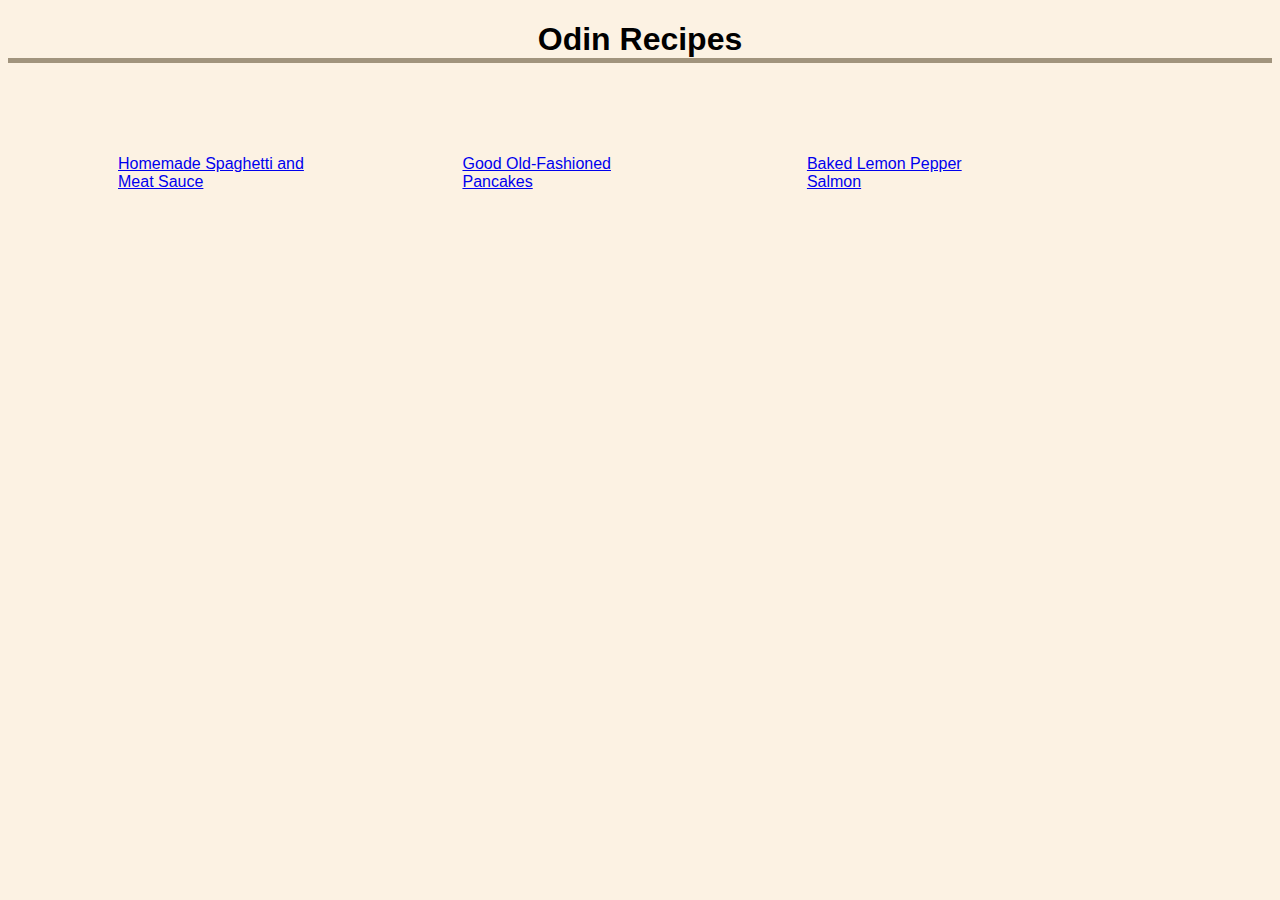
<file: index.html>
<!DOCTYPE HTML>
<html lang="en">
    <head>
        <meta charset="utf-8">
        <title>Odin Recipes</title>
        <link rel="stylesheet" href="./styles.css">
    </head>
    <body>
        <h1 class="title">Odin Recipes</h1>
        <ul class="recipe-list">
            <li class="recipe-item"><a href="./recipes/spaghetti.html">Homemade Spaghetti and Meat Sauce</a></li>
            <li class="recipe-item"><a href="./recipes/pancakes.html">Good Old-Fashioned Pancakes</a></li>
            <li class="recipe-item"><a href="./recipes/salmon.html">Baked Lemon Pepper Salmon</a></li>
        </ul>
    </body>
</html>
</file>
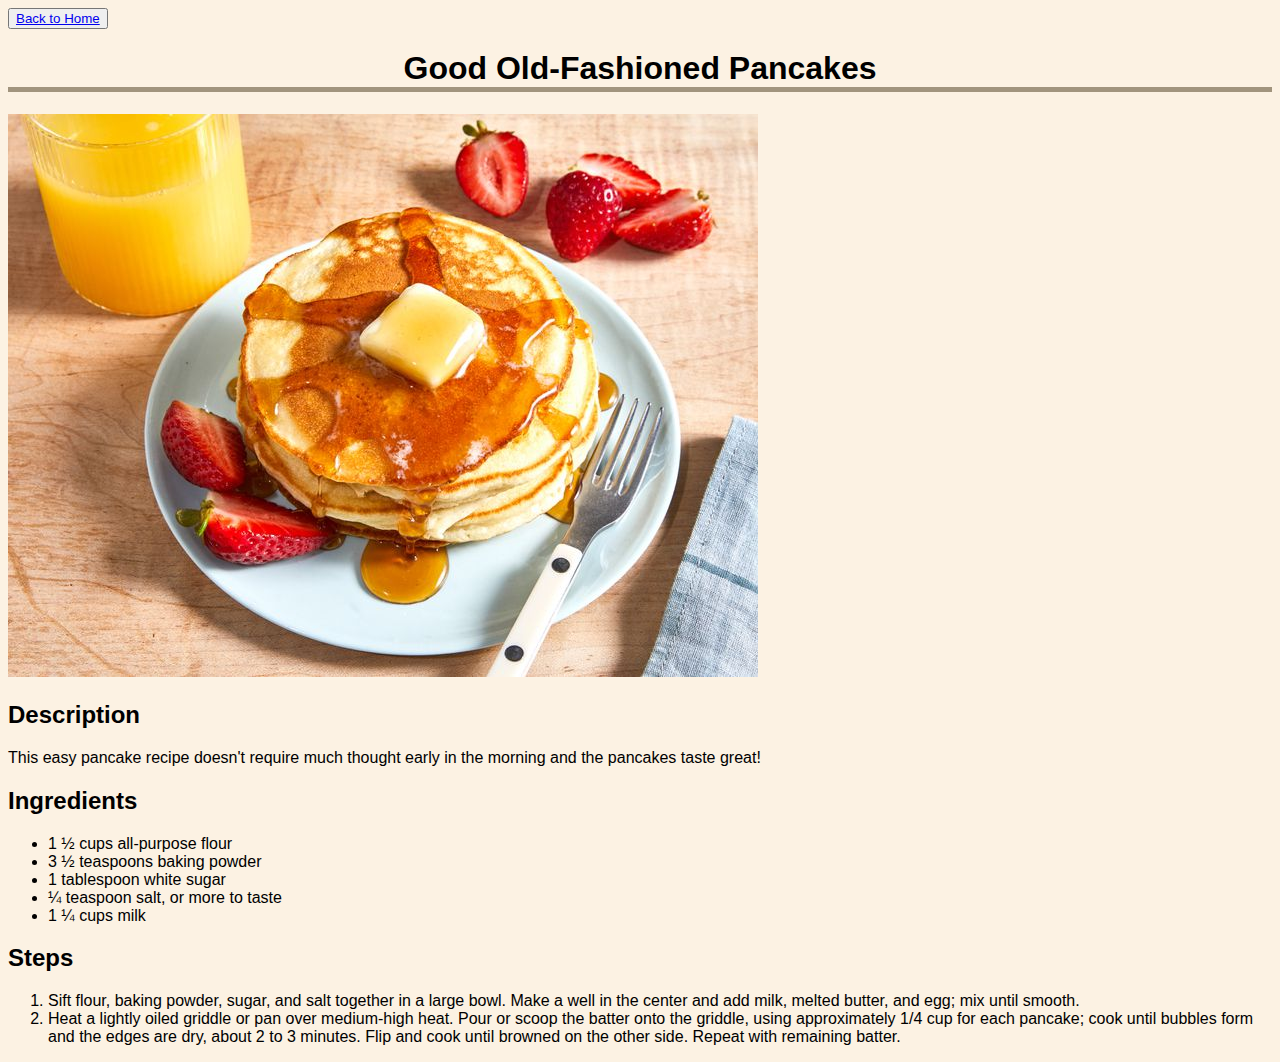
<file: recipes/pancakes.html>
<!DOCTYPE html>
<html lang="en">
    <head>
        <meta charset="utf-8">
        <title>Good Old-Fashioned Pancakes</title>
        <link rel="stylesheet" href="../styles.css">
    </head>
    <body>
        <button><a href="../index.html">Back to Home</a></button>
        <h1 class="title">Good Old-Fashioned Pancakes</h1>
        <img src="../img/pancakes.jpg" height="563" width="750" alt="Stack of four pancakes, with a square of butter and maple syrup on top. Strawberries on the side and and glass of orange juice.">
        
        <h2>Description</h2>
        <p>This easy pancake recipe doesn't require much thought early in the morning and the pancakes taste great!</p>

        <h2>Ingredients</h2>
        <ul>
            <li>1 ½ cups all-purpose flour</li>
            <li>3 ½ teaspoons baking powder</li>
            <li>1 tablespoon white sugar</li>
            <li>¼ teaspoon salt, or more to taste</li>
            <li>1 ¼ cups milk</li>
        </ul>

        <h2>Steps</h2>
        <ol>
            <li>Sift flour, baking powder, sugar, and salt together in a large bowl. Make a well in the center and add milk, melted butter, and egg; mix until smooth.</li>
            <li>Heat a lightly oiled griddle or pan over medium-high heat. Pour or scoop the batter onto the griddle, using approximately 1/4 cup for each pancake; cook until bubbles form and the edges are dry, about 2 to 3 minutes. Flip and cook until browned on the other side. Repeat with remaining batter.</li>
        </ol>
    </body>
</html>
</file>
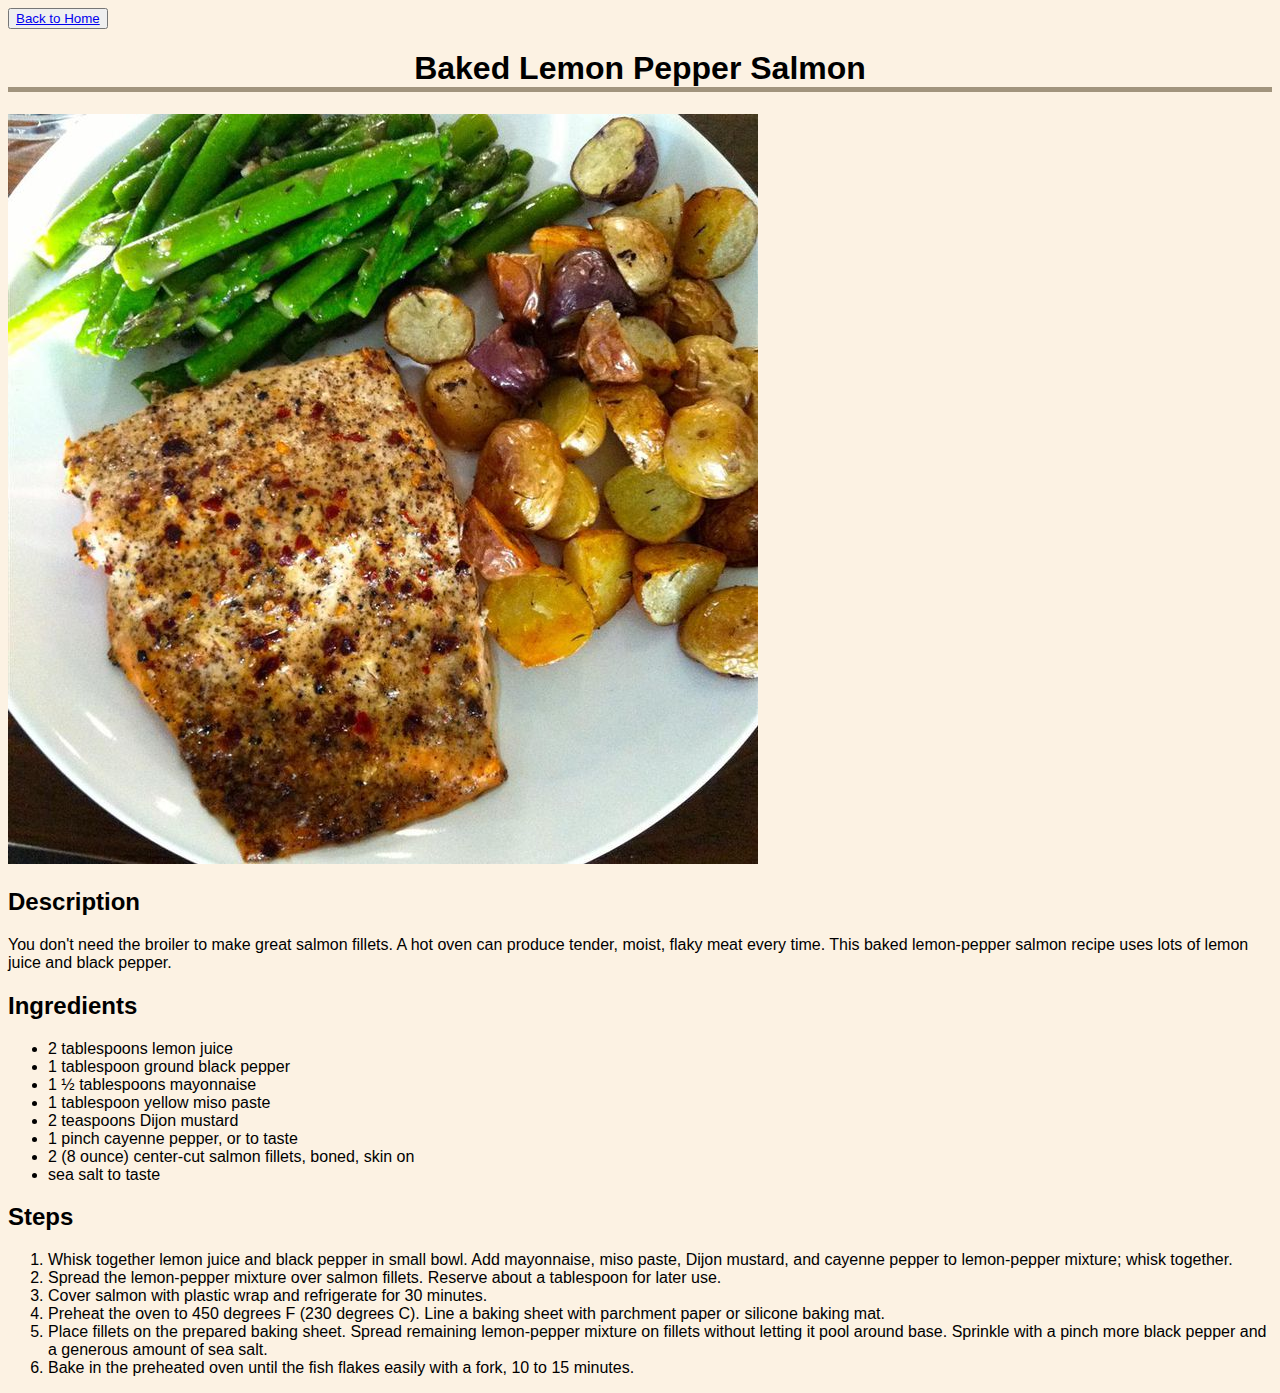
<file: recipes/salmon.html>
<!DOCTYPE html>
<html lang="en">
    <head>
        <meta charset="utf-8">
        <title>Baked Lemon Pepper Salmon</title>
        <link rel="stylesheet" href="../styles.css">
    </head>
    <body>
        <button><a href="../index.html">Back to Home</a></button>
        <h1 class="title">Baked Lemon Pepper Salmon</h1>
        <img src="../img/salmon.jpg" height="750" width="750" alt="Baked fillet of salmon covered in herbs and spices. Half-cut baby potatoes and green asparagus on the side complete the dish.">

        <h2>Description</h2>
        <p>You don't need the broiler to make great salmon fillets. A hot oven can produce tender, moist, flaky meat every time. This baked lemon-pepper salmon recipe uses lots of lemon juice and black pepper.</p>

        <h2>Ingredients</h2>
        <ul>
            <li>2 tablespoons lemon juice</li>
            <li>1 tablespoon ground black pepper</li>
            <li>1 ½ tablespoons mayonnaise</li>
            <li>1 tablespoon yellow miso paste</li>
            <li>2 teaspoons Dijon mustard</li>
            <li>1 pinch cayenne pepper, or to taste</li>
            <li>2 (8 ounce) center-cut salmon fillets, boned, skin on</li>
            <li>sea salt to taste</li>
        </ul>

        <h2>Steps</h2>
        <ol>
            <li>Whisk together lemon juice and black pepper in small bowl. Add mayonnaise, miso paste, Dijon mustard, and cayenne pepper to lemon-pepper mixture; whisk together.</li>
            <li>Spread the lemon-pepper mixture over salmon fillets. Reserve about a tablespoon for later use.</li>
            <li>Cover salmon with plastic wrap and refrigerate for 30 minutes.</li>
            <li>Preheat the oven to 450 degrees F (230 degrees C). Line a baking sheet with parchment paper or silicone baking mat.</li>
            <li>Place fillets on the prepared baking sheet. Spread remaining lemon-pepper mixture on fillets without letting it pool around base. Sprinkle with a pinch more black pepper and a generous amount of sea salt.</li>
            <li>Bake in the preheated oven until the fish flakes easily with a fork, 10 to 15 minutes.</li>
        </ol>
    </body>
</html>
</file>
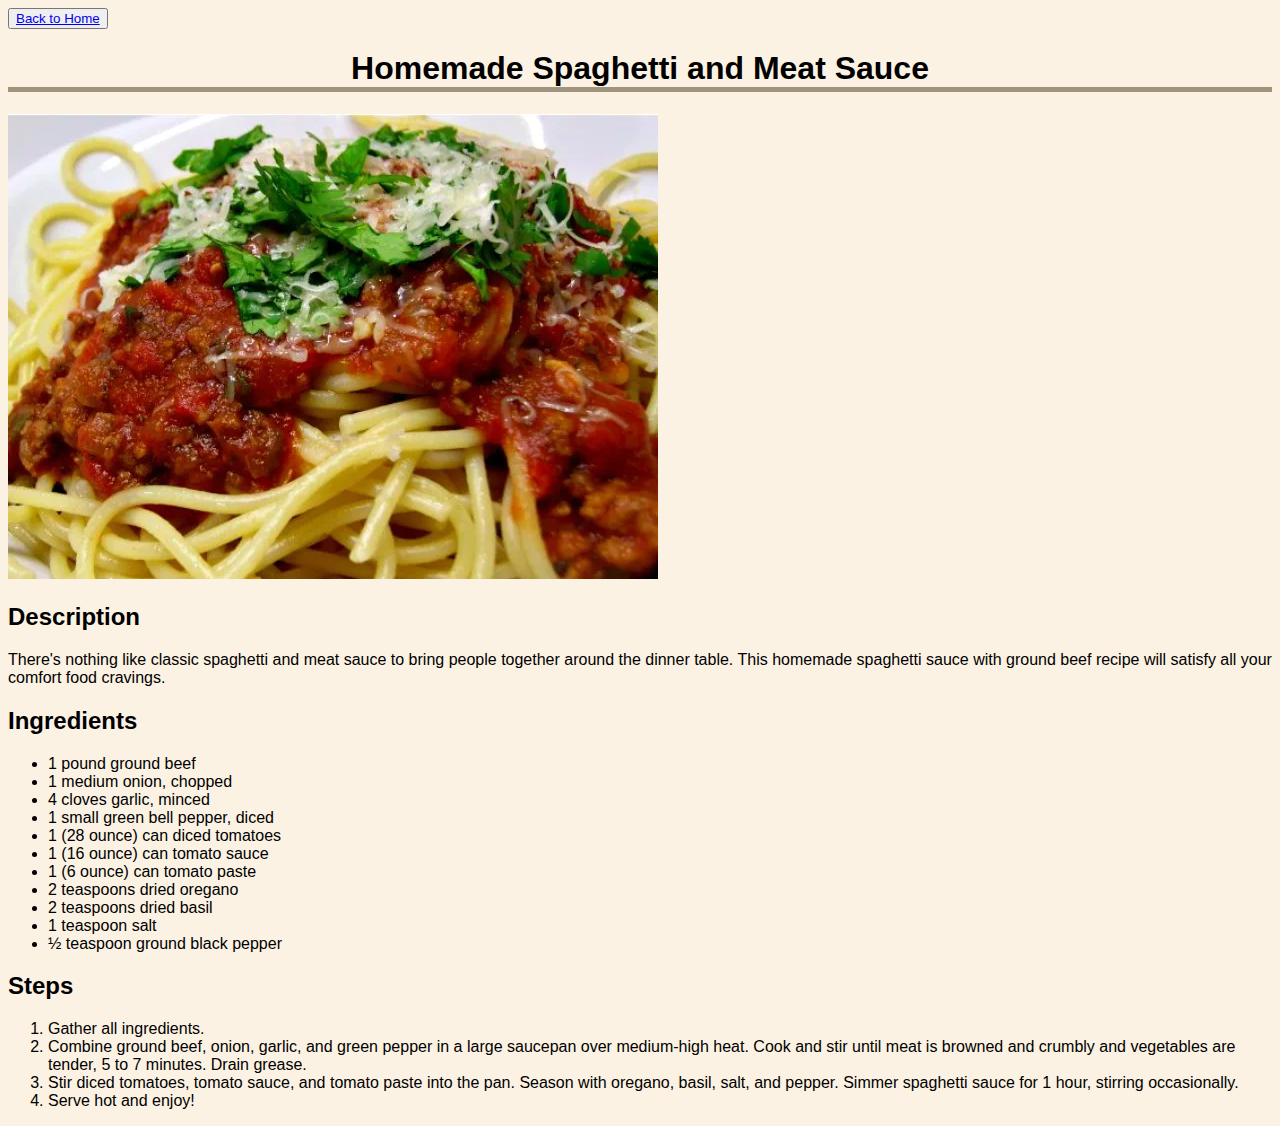
<file: recipes/spaghetti.html>
<!DOCTYPE html>
<html lang="en">
    <head>
        <meta charset="utf-8">
        <title>Homemade Spaghetti and Meat Sauce</title>
        <link rel="stylesheet" href="../styles.css">
    </head>
    <body>
        <button><a href="../index.html">Back to Home</a></button>
        <h1 class="title">Homemade Spaghetti and Meat Sauce</h1>
        <img src="../img/spaghetti.jpg" height="465" width="650" alt="Spaghetti and a red meat sauce with parmasan cheese and parsley.">
        
        <h2>Description</h2>
        <p>There's nothing like classic spaghetti and meat sauce to bring people together around the dinner table. This homemade spaghetti sauce with ground beef recipe will satisfy all your comfort food cravings.</p>
    
        <h2>Ingredients</h2>
        <ul>
            <li>1 pound ground beef</li>
            <li>1 medium onion, chopped</li>
            <li>4 cloves garlic, minced</li>
            <li>1 small green bell pepper, diced</li>
            <li>1 (28 ounce) can diced tomatoes</li>
            <li>1 (16 ounce) can tomato sauce</li>
            <li>1 (6 ounce) can tomato paste</li>
            <li>2 teaspoons dried oregano</li>
            <li>2 teaspoons dried basil</li>
            <li>1 teaspoon salt</li>
            <li>½ teaspoon ground black pepper</li>
        </ul>

        <h2>Steps</h2>
        <ol>
            <li>Gather all ingredients.</li>
            <li>Combine ground beef, onion, garlic, and green pepper in a large saucepan over medium-high heat. Cook and stir until meat is browned and crumbly and vegetables are tender, 5 to 7 minutes. Drain grease.</li>
            <li>Stir diced tomatoes, tomato sauce, and tomato paste into the pan. Season with oregano, basil, salt, and pepper. Simmer spaghetti sauce for 1 hour, stirring occasionally.</li>
            <li>Serve hot and enjoy!</li>
        </ol>
    </body>
</html>
</file>
<file: styles.css>
body {
    font-family: 'Trebuchet MS', sans-serif;
    background-color: #fcf2e3;
}

.title {
    text-align: center;
    border-bottom-color: rgb(161, 148, 125);
    border-style: none none solid none;
    border-width: 5px;
    
}

.recipe-list {
    margin: auto;
    width: auto;
    justify-content: center;
}

.recipe-item {
    display: inline-block;
    margin: 70px;
    width: 200px;
    height: 100px;
}
</file>
